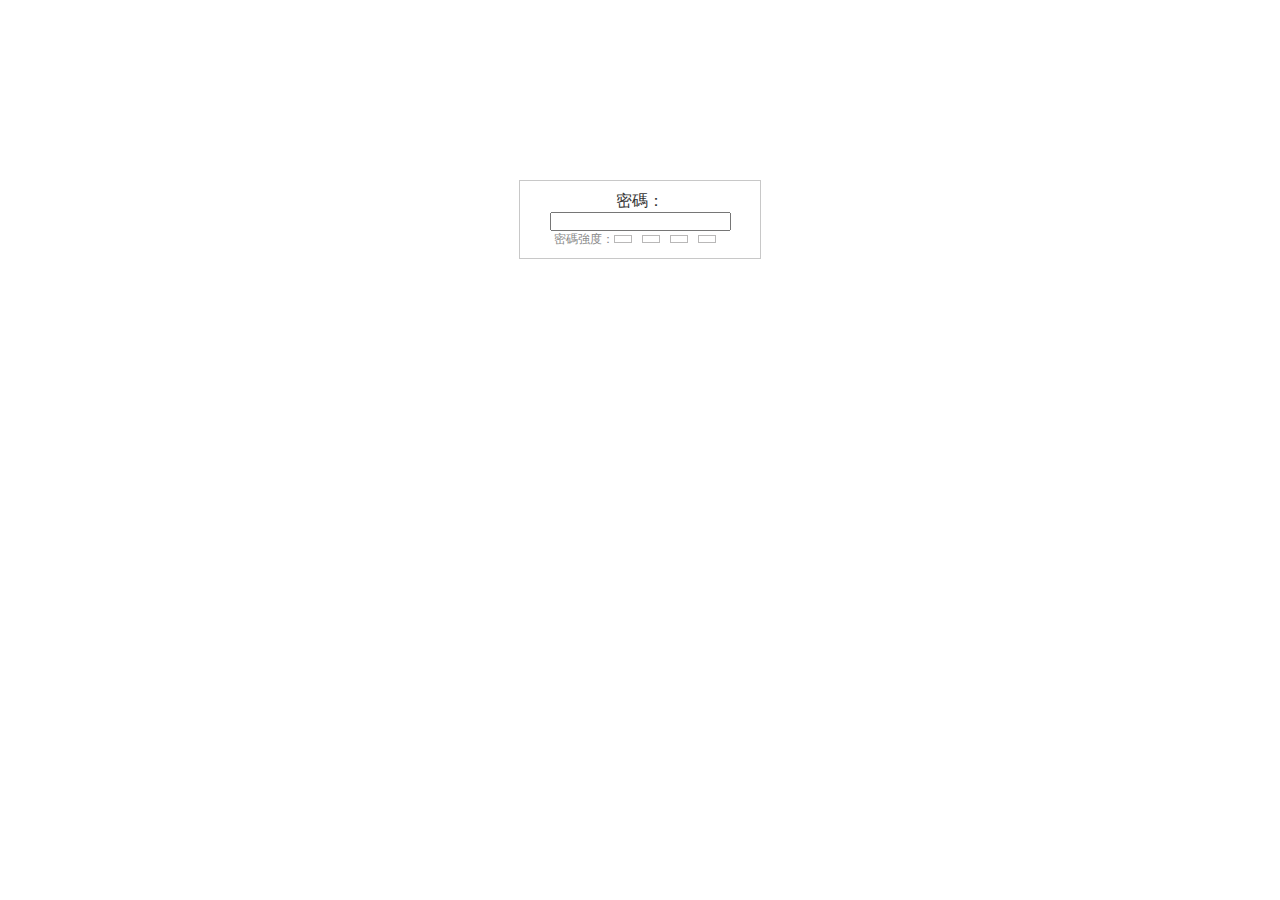
<file: index2.html>
<html>
<head>
    <meta charset="UTF-8">
    <title>Hello HTML!</title>
    <script src="jquery-3.1.1.min.js"></script>
    <link rel="stylesheet" type="text/css" href="main2.css">
    <script src="hw2.js"></script>
</head>
<body>
<div id="password">
	密碼：<input type="password"  autocomplete="off" />
	<p>密碼強度：<span class="tips" level="0"></span><span class="tips" level="1"></span><span class="tips" level="2"></span><span class="tips" level="3"></span></p>
</div>

   
</body>
</html>
</file>
<file: main2.css>
*{margin:0;padding:0;}
#password{
	display:block;
    width: 200px;
	padding:10px 20px;
	border:1px solid #c8c8c8;
	color:#333;
    margin: 20vh auto 0;
    text-align:center;
}
#password>p{
	font-size: 12px;
    color: #888;
}
.tips{
	display:inline-block;
	padding:3px 8px;
	border:1px solid #b9b8b8;
	margin-right:10px;
}
</file>
